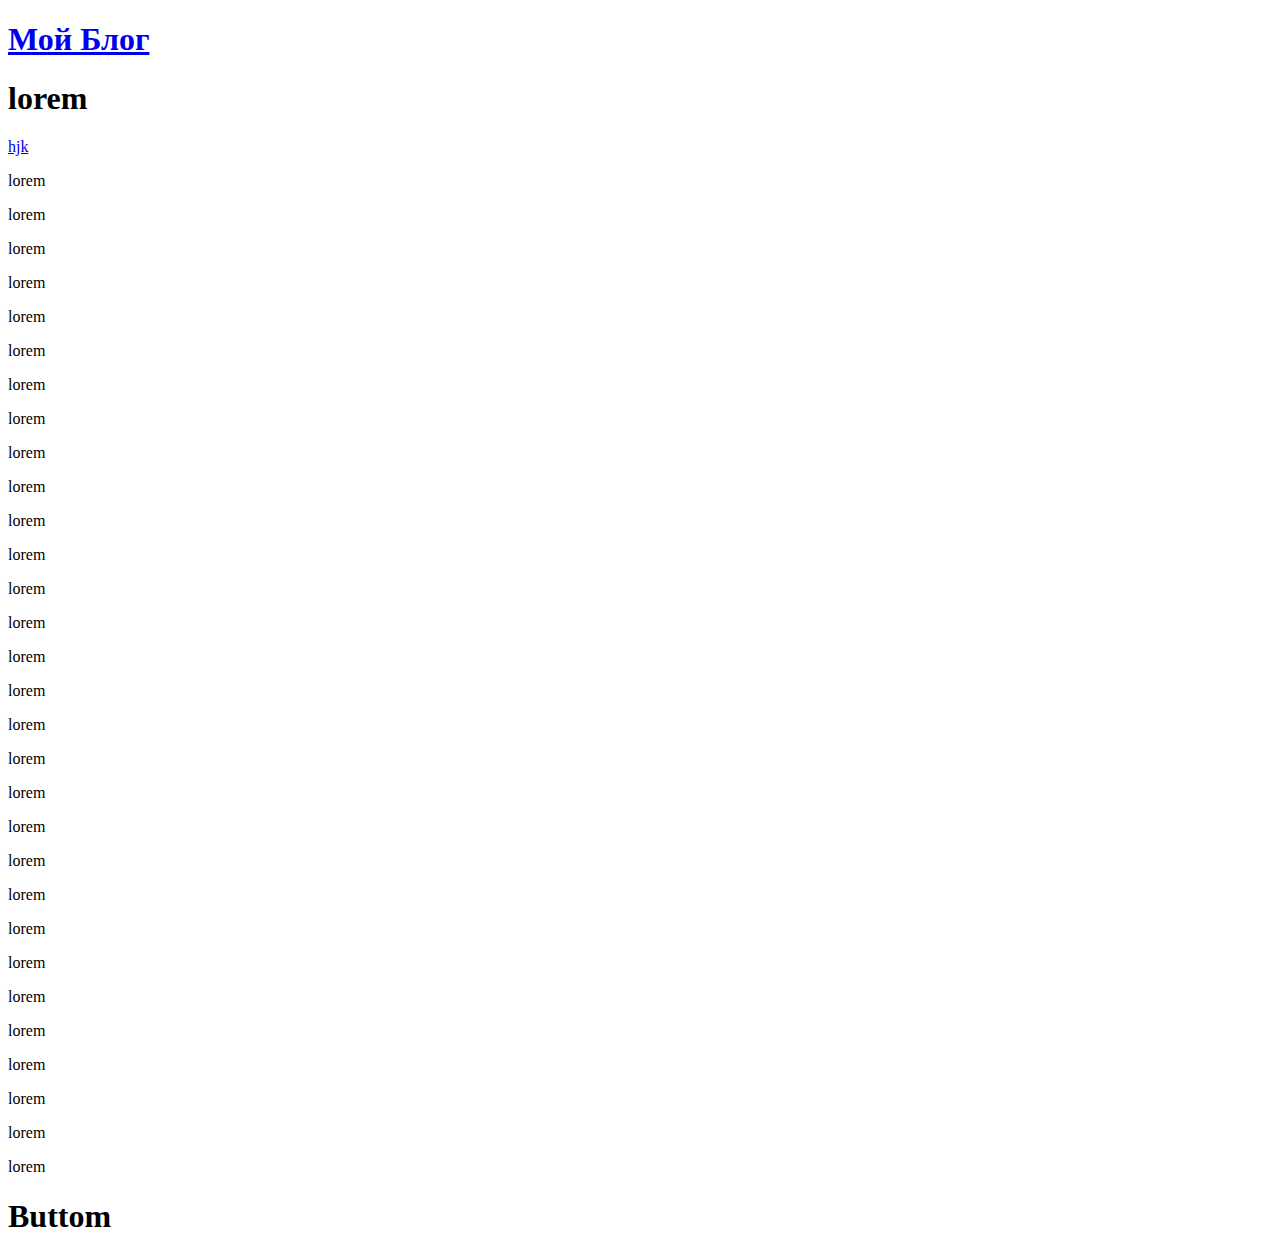
<file: index.html>
<!DOCTYPE html>
<html lang="en">

<head>
    <meta charset="UTF-8">
    <meta name="viewport" content="width=device-width, initial-scale=1.0">
    <title>Document</title>
</head>

<body>
    <a href="blog.html">
        <h1>Мой Блог</h1>
        </a>
    <div>
        <h1>lorem</h1>
        <a href="#bottom">hjk</a>
        <p>lorem</p>
        <p>lorem</p>
        <p>lorem</p>
        <p>lorem</p>
        <p>lorem</p>
        <p>lorem</p>
        <p>lorem</p>
        <p>lorem</p>
        <p>lorem</p>
        <p>lorem</p>
        <p>lorem</p>
        <p>lorem</p>
        <p>lorem</p>
        <p>lorem</p>
        <p>lorem</p>
        <p>lorem</p>
        <p>lorem</p>
        <p>lorem</p>
        <p>lorem</p>
        <p>lorem</p>
        <p>lorem</p>
        <p>lorem</p>
        <p>lorem</p>
        <p>lorem</p>
        <p>lorem</p>
        <p>lorem</p>
        <p>lorem</p>
        <p>lorem</p>
        <p>lorem</p>
        <p>lorem</p>
    </div>
    <div id="bottom">
    <h1>Buttom</h1>
    </div>


</body>

</html>
</file>
